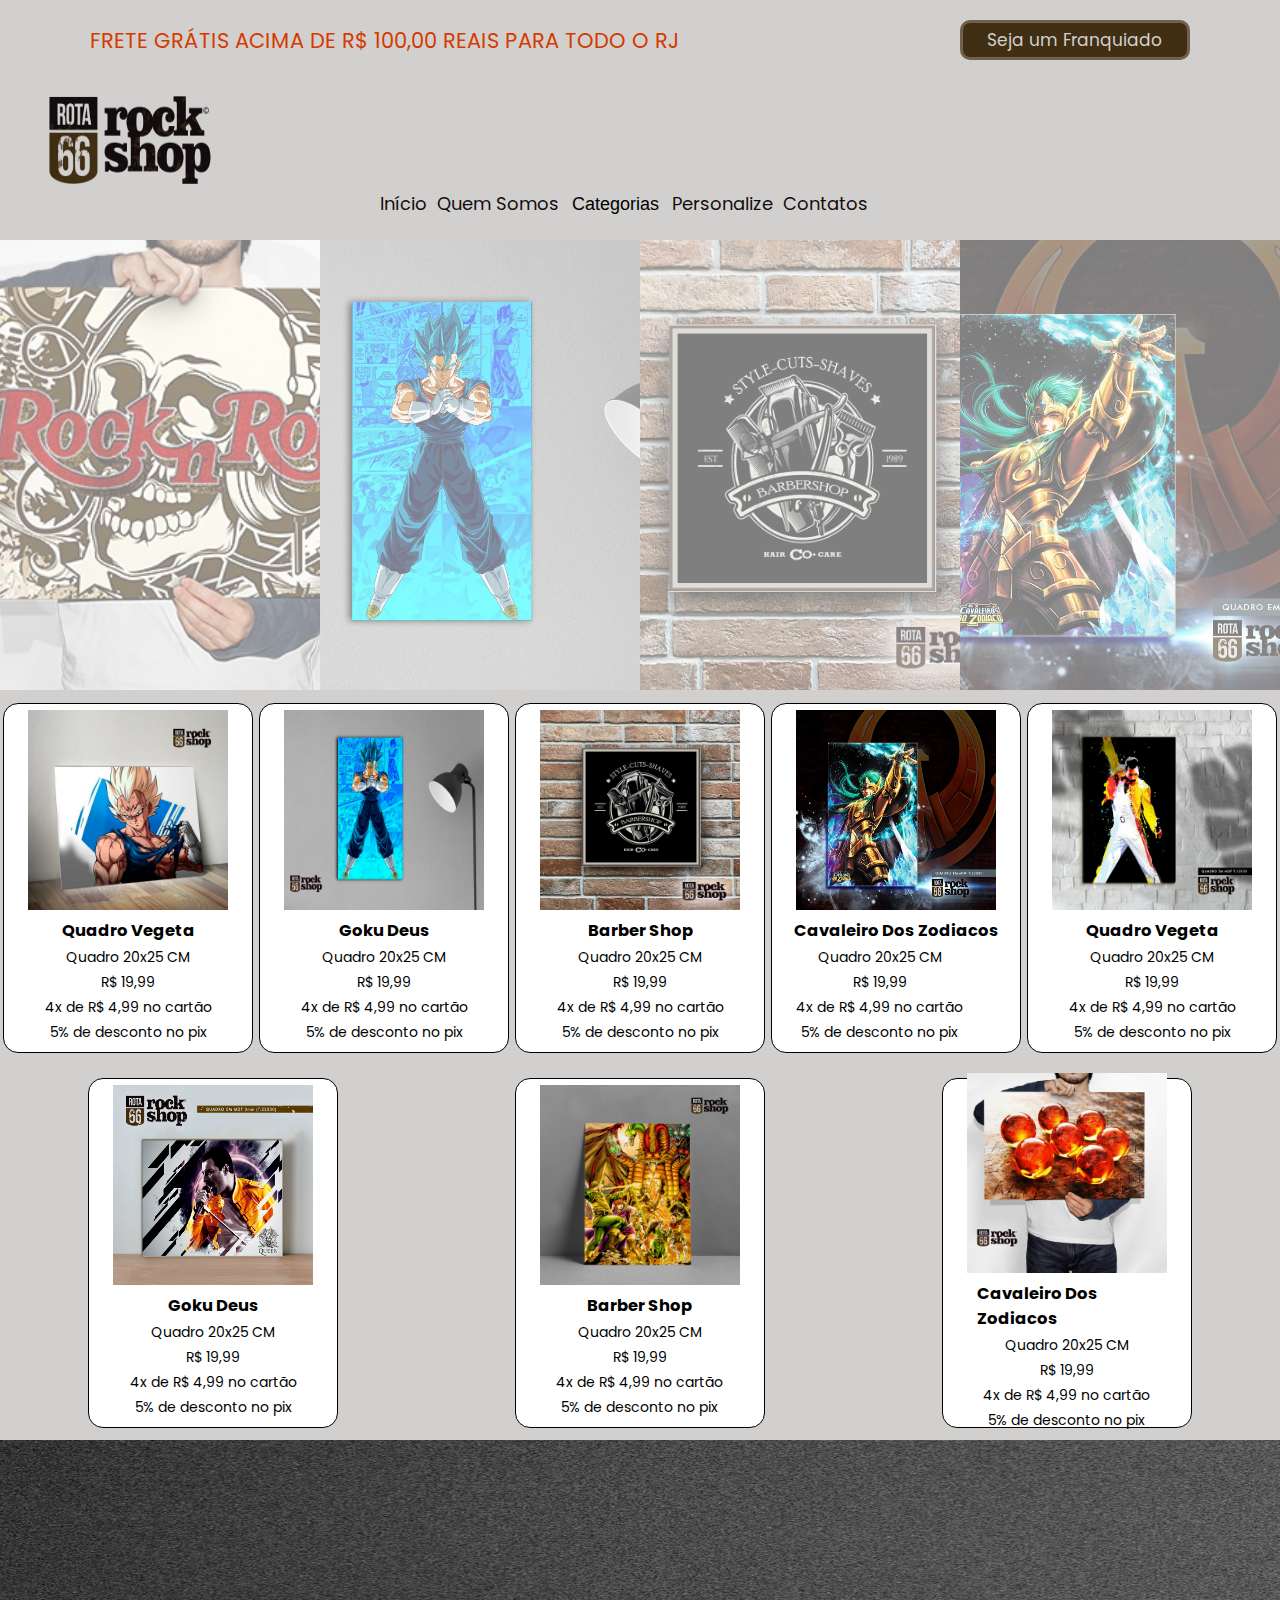
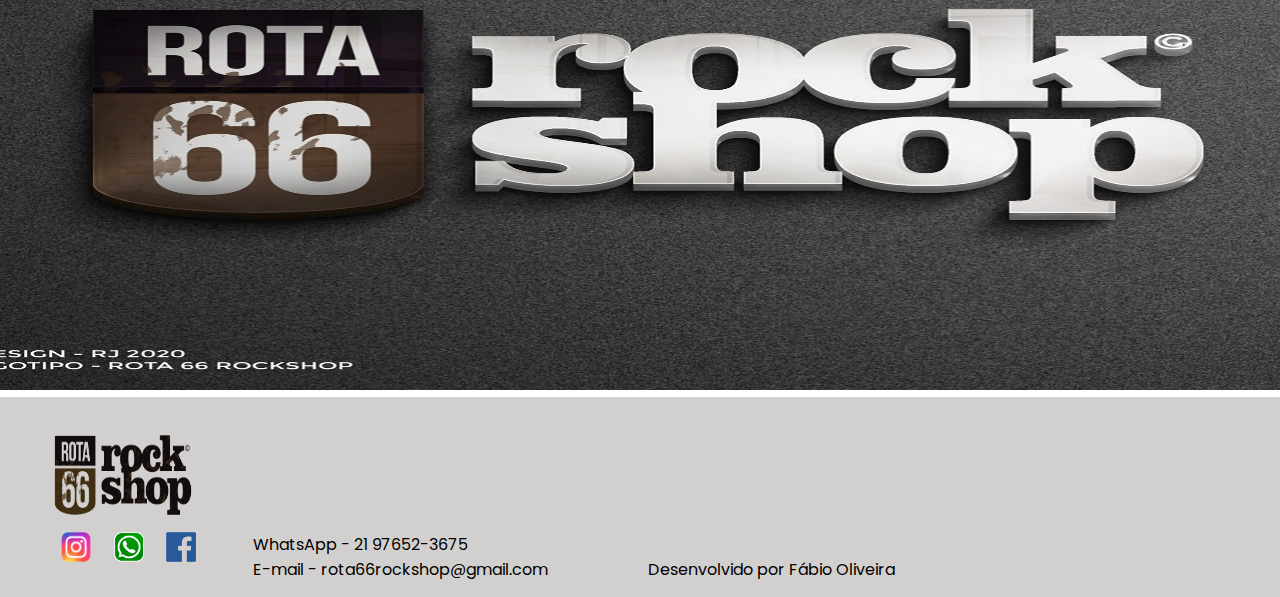
<file: index.html>
<!DOCTYPE html>
<html lang="pt-BR">
<head>
    <meta charset="UTF-8">
    <meta http-equiv="X-UA-Compatible" content="IE=edge">
    <meta name="viewport" content="width=device-width, initial-scale=1.0">
    <title>Rota - 66</title>

    <!-- Fontes -->
    <link rel="preconnect" href="https://fonts.googleapis.com">
    <link rel="preconnect" href="https://fonts.gstatic.com" crossorigin>
    <link href="https://fonts.googleapis.com/css2?family=Poppins:wght@300;400;500;700&display=swap" rel="stylesheet">

    <!-- CSS -->
    <link rel="stylesheet" href="./public/assets/css/style.css">
    <link rel="stylesheet" href="./public/assets/css/menu-1.css">
    <link rel="stylesheet" href="./public/assets/css/menu-2.css">
    <link rel="stylesheet" href="./public/assets/css/carrosel-sugestoes.css">
    <link rel="stylesheet" href="./public/assets/css/vitrineprincipal.css">
    <link rel="stylesheet" href="./public/assets/css/rodape.css">
    <link rel="stylesheet" href="./public/assets/css/fonts.css">

    
    <link rel="stylesheet" href="./public/assets/css/reset.css">

    <link rel="stylesheet" href="https://fonts.googleapis.com/css2?family=Material+Symbols+Outlined:opsz,wght,FILL,GRAD@48,400,0,0" />

</head>
<body>
    <!-- Pagina principal -->
    <!-- Menu-1 -->
    <section class="menu-1">
      <span id="frete">FRETE GRÁTIS acima de R$ 100,00 Reais Para todo o RJ</span>
      <a href="#"><span id="franquiado">Seja um Franquiado</span></a>
    </section>

    <!-- Menu-2-->
    <header class="cabecalho">
      <span id="logo">
        <img id="logo" src="./public/assets/img/rota-66.png" alt="rota-66">
      </span>
      
      <ul class="itens-lista">
        <li><a href="./index.html">Início</a></li>
        <li><a href="./quem-somos.html">Quem Somos</a></li>
        <li>
        <div class="dropdown">
          <button class="dropbtn">Categorias</button>
          <div class="dropdown-content">
            <a href="#">Animes</a>
            <a href="#">Bandas</a>
            <a href="#">Personagens</a>
            <a href="#">Mosaicos</a>
            <a href="#">Veiculos</a>
            <a href="#">Diversos</a>
            <a href="#">Para o seu negocio</a>
          </div>
        </div>
        </li>
        <li><a href="#">Personalize</a></li>
        <li><a href="#">Contatos</a></li>
      </ul>
    </header>
    

    <!-- Carrosel sugestoes -->
    <!--Teste de novo carrosel-->
    <section class="carrosel-novo">
      <img src="./public/assets/img/banner.jpg" alt="img-1">
      <img src="./public/assets/img/img-2.jpg" alt="img-2">
      <img src="./public/assets/img/img-3.jpg" alt="img-3">
      <img src="./public/assets/img/img-4.jpg" alt="img-4">
    </section>

    <!-- <section class="carrosel-1">
      <span class="carrosel-slide"> -->
        <!-- Radio buttons-->
        <!-- <input type="radio" name="radio-btn" id="radio-1">
        <input type="radio" name="radio-btn" id="radio-2">
        <input type="radio" name="radio-btn" id="radio-3">
        <input type="radio" name="radio-btn" id="radio-4"> -->

        <!-- Slide img-->
        <!-- <span class="slides-1">
          <img src="./public/assets/img/banner.jpg" alt="img-1">
        </span>
        
        <span class="slides">
          <img src="./public/assets/img/img-2.jpg" alt="img-2">
        </span>
        
        <span class="slides">
          <img src="./public/assets/img/img-3.jpg" alt="img-3">
        </span>
        
        <span class="slides">
          <img src="./public/assets/img/img-4.jpg" alt="img-4">
        </span> -->
        
        <!-- Navegação auto -->
        <!-- <span class="navegacao-auto">
          <span class="auto-btn1"></span>
          <span class="auto-btn2"></span>
          <span class="auto-btn3"></span>
          <span class="auto-btn4"></span>
        </span>
      </span>

      <span class="manual-navegacao">
        <label for="radio-1" class="manual-btn"></label>
        <label for="radio-2" class="manual-btn"></label>
        <label for="radio-3" class="manual-btn"></label>
        <label for="radio-4" class="manual-btn"></label>
      </span>
    </section> -->

    <!-- Vitrine Principal-->
    <main class="vitrine-principal">

      <!-- Caixa 1 -->
      <article class="cartao">
        <article class="img">
          <img src="./public/assets/img/img-1.jpg" alt="img-1">
        </article>
  
        <article class="caixa-texto">
          <h3 class="titulo" id="caixa-1">Quadro Vegeta</h3>
          <p>Quadro 20x25 CM</p>
          <p>R$ 19,99</p>
          <p>4x de R$ 4,99 no cartão</p>
          <p>5% de desconto no pix</p>
        </article>
      </article>

      <!-- Caixa 2 -->
      <article class="cartao">
        <article class="img">
          <img src="./public/assets/img/img-2.jpg" alt="img-2">
        </article>
        
        <article class="caixa-texto">
          <h3 class="titulo" id="caixa-2">Goku Deus</h3>
          <p>Quadro 20x25 CM</p>
          <p>R$ 19,99</p>
          <p>4x de R$ 4,99 no cartão</p>
          <p>5% de desconto no pix</p>
        </article>
      </article>

      <!-- Caixa 3 -->
      <article class="cartao">
        <article class="img">
          <img src="./public/assets/img/img-3.jpg" alt="img-3">
        </article>
  
        <article class="caixa-texto">
          <h3 class="titulo" id="caixa-3">Barber Shop</h3>
          <p>Quadro 20x25 CM</p>
          <p>R$ 19,99</p>
          <p>4x de R$ 4,99 no cartão</p>
          <p>5% de desconto no pix</p>
        </article>
      </article>
      
      <!-- Caixa 4 -->
      <article class="cartao">
        <article class="img">
          <img src="./public/assets/img/img-4.jpg" alt="img-4">
        </article>
  
        <article class="caixa-texto">
          <h3 class="titulo" id="caixa-4">Cavaleiro Dos Zodiacos</h3>
          <p>Quadro 20x25 CM</p>
          <p>R$ 19,99</p>
          <p>4x de R$ 4,99 no cartão</p>
          <p>5% de desconto no pix</p>
        </article>
      </article>

      <!-- Caixa 5 -->
      <article class="cartao">
        <article class="img">
          <img src="./public/assets/img/img-5.jpg" alt="img-5">
        </article>
  
        <article class="caixa-texto">
          <h3 class="titulo" id="caixa-5">Quadro Vegeta</h3>
          <p>Quadro 20x25 CM</p>
          <p>R$ 19,99</p>
          <p>4x de R$ 4,99 no cartão</p>
          <p>5% de desconto no pix</p>
        </article>
      </article>

      <!-- Caixa 6 -->
      <article class="cartao">
        <article class="img">
          <img src="./public/assets/img/img-6.png" alt="img-6">
        </article>
        
        <article class="caixa-texto">
          <h3 class="titulo" id="caixa-6">Goku Deus</h3>
          <p>Quadro 20x25 CM</p>
          <p>R$ 19,99</p>
          <p>4x de R$ 4,99 no cartão</p>
          <p>5% de desconto no pix</p>
        </article>
      </article>

      <!-- Caixa 7 -->
      <article class="cartao">
        <article class="img">
          <img src="./public/assets/img/img-7.jpg" alt="img-7">
        </article>
  
        <article class="caixa-texto">
          <h3 class="titulo" id="caixa-7">Barber Shop</h3>
          <p>Quadro 20x25 CM</p>
          <p>R$ 19,99</p>
          <p>4x de R$ 4,99 no cartão</p>
          <p>5% de desconto no pix</p>
        </article>
      </article>
      
      <!-- Caixa 8 -->
      <article class="cartao">
        <article class="img">
          <img src="./public/assets/img/img-8.jpg" alt="img-8">
        </article>
  
        <article class="caixa-texto">
          <h3 class="titulo" id="caixa-8">Cavaleiro Dos Zodiacos</h3>
          <p>Quadro 20x25 CM</p>
          <p>R$ 19,99</p>
          <p>4x de R$ 4,99 no cartão</p>
          <p>5% de desconto no pix</p>
        </article>
      </article>
    </main>

    <img id="banner" src="./public/assets/img/logo-3d.jpg" alt="logo-3d">

  
    <!-- Rodapé -->
    <footer class="rodape">
      <article class="redes-sociais">
        <span class="-icon-logo">
          <img src="./public/assets/img/rota-66.png" alt="rota-66" id="rota-66">
        </span>
        <span class="icons-redes">
          <img src="./public/assets/img/icon-instagram.png" alt="icon-instagram" id="instagram">
          <img src="./public/assets/img/icon-watsapp.png" alt="icon-watsapp" id="whatsapp">
          <img src="./public/assets/img/icon-facebook.png" alt="icon-facebook" id="facebook">
        </span>
      </article>

      <article class="informacoes-textos">
        <section class="contatos">
          <span>WhatsApp - 21 97652-3675</span>
          <span>E-mail - rota66rockshop@gmail.com</span>
        </section>
  
        <!-- <section class="pagamentos">
          <span>Formas de Pagamentos
            <img src="" alt="">
            <img src="" alt="">
          </span>
        </section> -->
  
        <span id="desenvolvedor">Desenvolvido por <a href="https://www.linkedin.com/in/fabio-oliveira-a8a60321b/">Fábio Oliveira</a></span>
      </article>
    </footer>

    <script src="./public/assets/js/carrosel-1.js"></script>
</body>
</html>
</file>
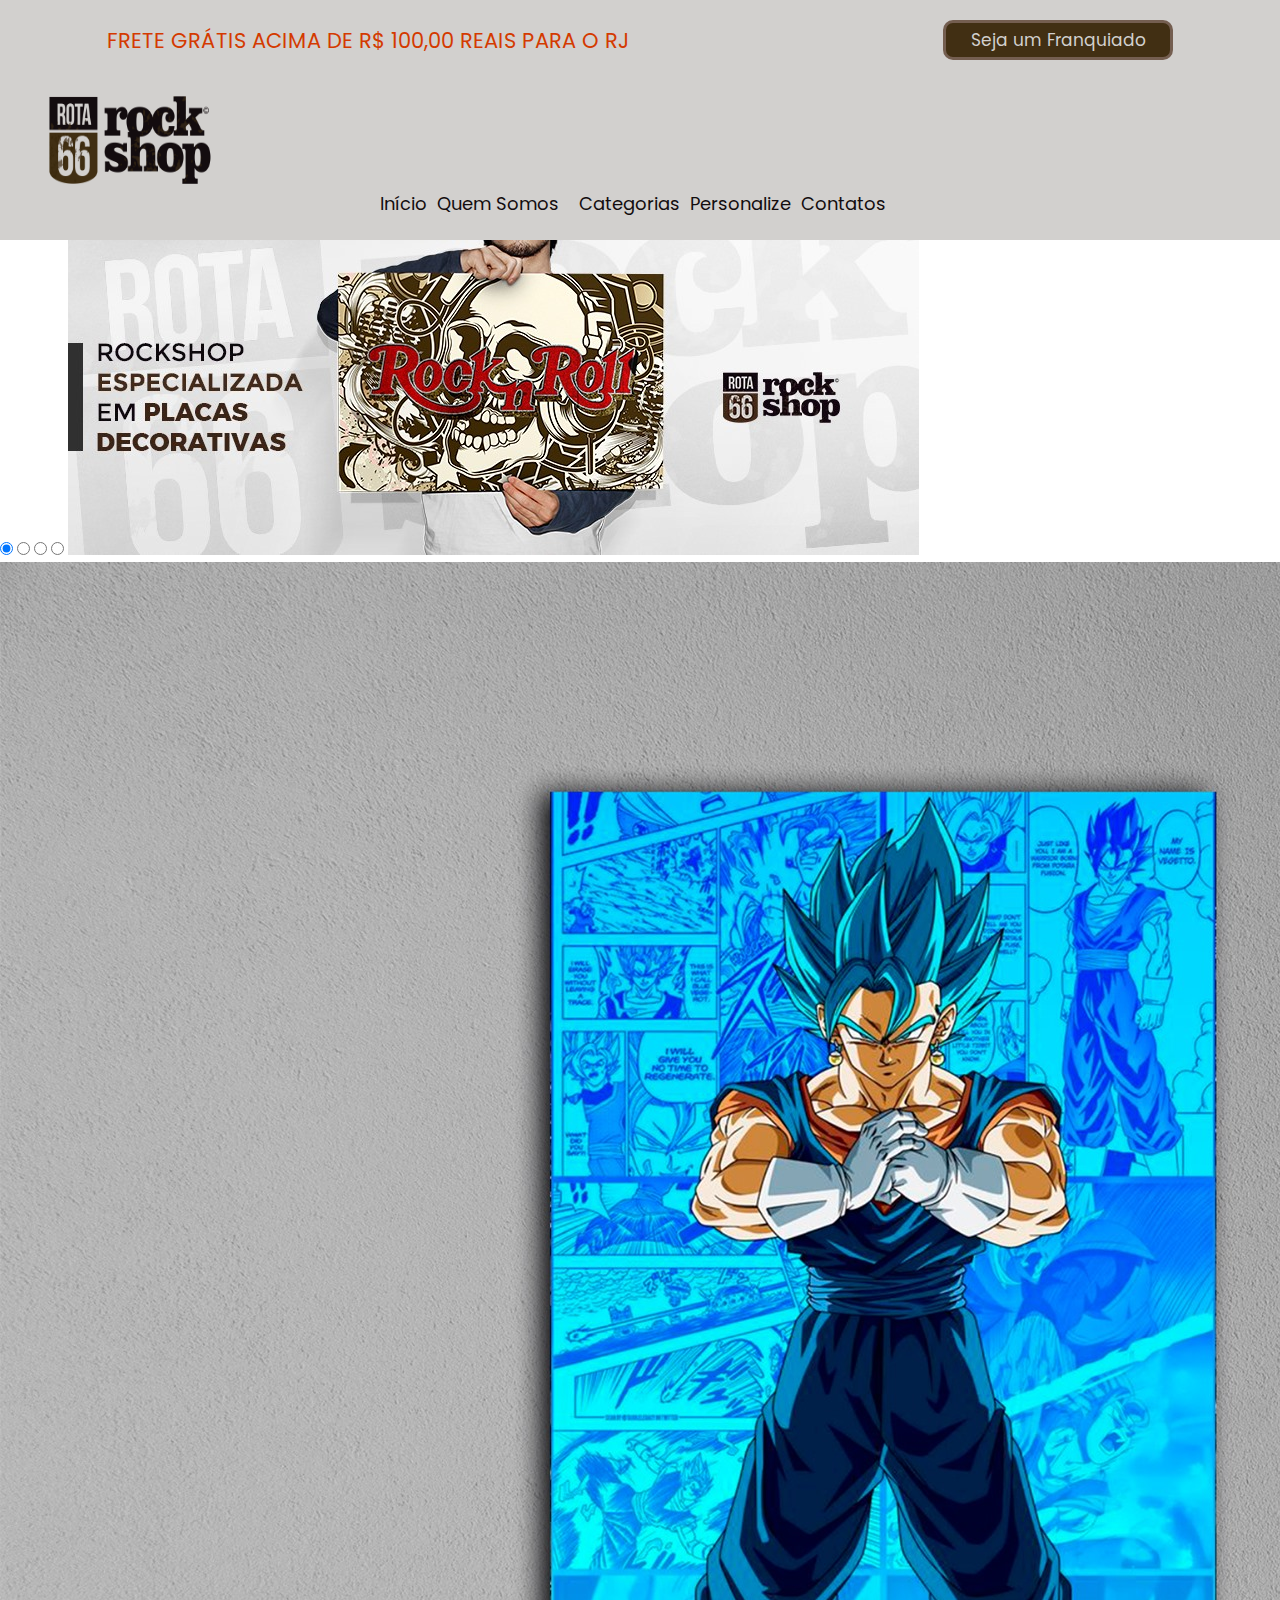
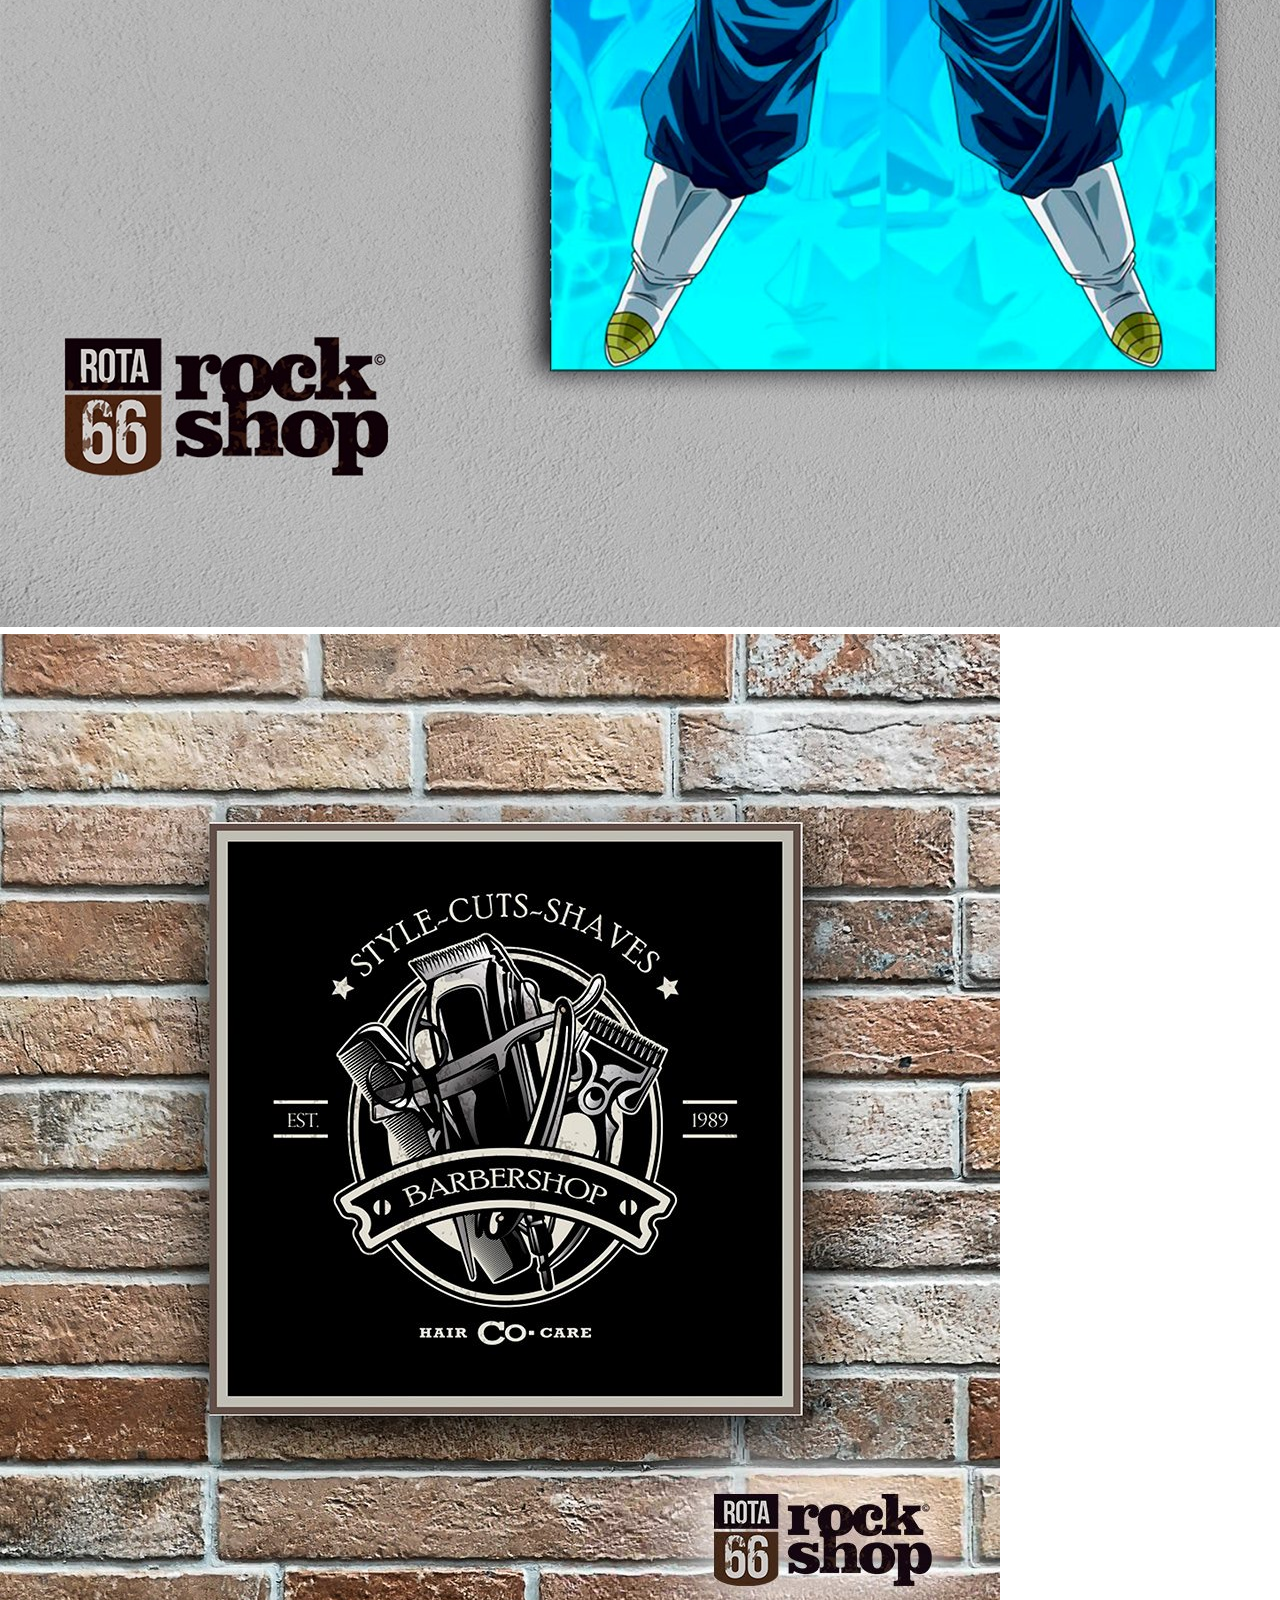
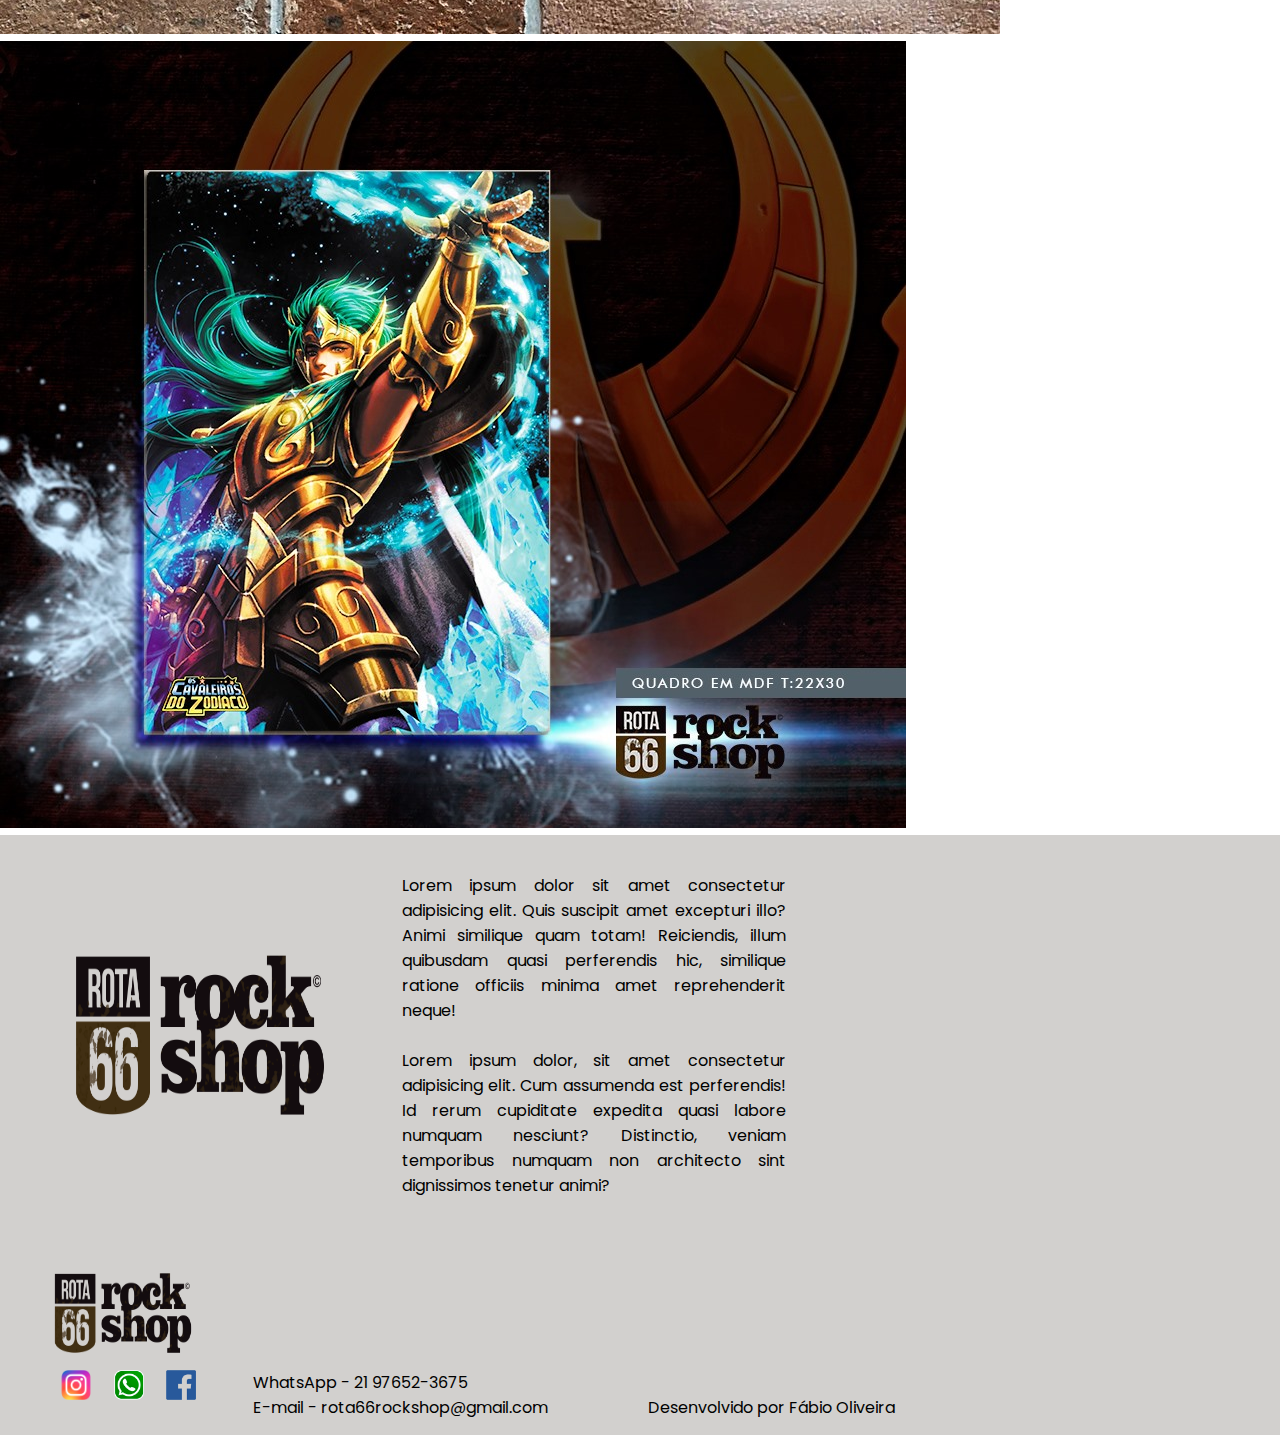
<file: quem-somos.html>
<!DOCTYPE html>
<html lang="pt-BR">
<head>
    <meta charset="UTF-8">
    <meta http-equiv="X-UA-Compatible" content="IE=edge">
    <meta name="viewport" content="width=device-width, initial-scale=1.0">
    <title>Rota - 66</title>

    <!-- Fontes -->
    <link rel="preconnect" href="https://fonts.googleapis.com">
    <link rel="preconnect" href="https://fonts.gstatic.com" crossorigin>
    <link href="https://fonts.googleapis.com/css2?family=Poppins:wght@300;400;500;700&display=swap" rel="stylesheet">

    <!-- CSS -->
    <link rel="stylesheet" href="./public/assets/css/quem-somos.css">
    <link rel="stylesheet" href="./public/assets/css/style.css">
    <link rel="stylesheet" href="./public/assets/css/menu-1.css">
    <link rel="stylesheet" href="./public/assets/css/menu-2.css">
    <link rel="stylesheet" href="./public/assets/css/carrosel-sugestoes.css">
    <link rel="stylesheet" href="./public/assets/css/vitrineprincipal.css">
    <link rel="stylesheet" href="./public/assets/css/rodape.css">
    <link rel="stylesheet" href="./public/assets/css/fonts.css">

    
    <link rel="stylesheet" href="./public/assets/css/reset.css">
    
    

    <link rel="stylesheet" href="https://fonts.googleapis.com/css2?family=Material+Symbols+Outlined:opsz,wght,FILL,GRAD@48,400,0,0" />

    

</head>
<body>
    <!-- Pagina principal -->
    <!-- Menu-1 -->
    <section class="menu-1">
      <span id="frete">FRETE GRÁTIS acima de R$ 100,00 Reais Para o RJ</span>
      <a href="#"><span id="franquiado">Seja um Franquiado</span></a>
    </section>

    <!-- Menu-2-->
    <header class="cabecalho">
      
      <span id="logo">
        <img id="logo" src="./public/assets/img/rota-66.png" alt="rota-66">
      </span>
      
      <ul class="itens-lista">
        
        <li><a href="./index.html">Início</a></li>
        <li><a href="./quem-somos.html">Quem Somos</a></li>
        <li>
          <li><a id="categoria-oculta" href="#">Categorias</a></li>
          <!-- <ul>
            <li><a href="#">Animes</a></li>
            <li><a href="#">Bandas</a></li>
            <li><a href="#">Personagens</a></li>
            <li><a href="#">Para o seu negocio</a></li>
            <li><a href="#">Veiculos</a></li>
            <li><a href="#">Mosaicos</a></li>
            <li><a href="#">Diversos</a></li>
          </ul> -->
        </li>
        <li><a href="#">Personalize</a></li>
        <li><a href="#">Contatos</a></li>
      </ul>
      
    </header>
    

    <!-- Carrosel sugestoes -->
    <section class="carrosel-1">
      <span class="carrosel-slide">
        <!-- Radio buttons-->
        <input type="radio" name="radio-btn" id="radio-1">
        <input type="radio" name="radio-btn" id="radio-2">
        <input type="radio" name="radio-btn" id="radio-3">
        <input type="radio" name="radio-btn" id="radio-4">

        <!-- Slide img-->
        <span class="slides-1">
          <img src="./public/assets/img/banner.jpg" alt="img-1">
        </span>
        
        <span class="slides">
          <img src="./public/assets/img/img-2.jpg" alt="img-2">
        </span>
        
        <span class="slides">
          <img src="./public/assets/img/img-3.jpg" alt="img-3">
        </span>
        
        <span class="slides">
          <img src="./public/assets/img/img-4.jpg" alt="img-4">
        </span>
        
        <!-- Navegação auto -->
        <span class="navegacao-auto">
          <span class="auto-btn1"></span>
          <span class="auto-btn2"></span>
          <span class="auto-btn3"></span>
          <span class="auto-btn4"></span>
        </span>
      </span>

      <span class="manual-navegacao">
        <label for="radio-1" class="manual-btn"></label>
        <label for="radio-2" class="manual-btn"></label>
        <label for="radio-3" class="manual-btn"></label>
        <label for="radio-4" class="manual-btn"></label>
      </span>
    </section>



    <section class="quem-somos">
        <article>
            <img src="./public/assets/img/rota-66.png" alt="rota-66">
            <p>Lorem ipsum dolor sit amet consectetur adipisicing elit. Quis suscipit amet excepturi illo? Animi similique quam totam! Reiciendis, illum quibusdam quasi perferendis hic, similique ratione officiis minima amet reprehenderit neque! <br>
            <br>
            Lorem ipsum dolor, sit amet consectetur adipisicing elit. Cum assumenda est perferendis! Id rerum cupiditate expedita quasi labore numquam nesciunt? Distinctio, veniam temporibus numquam non architecto sint dignissimos tenetur animi?
            </p>
        </article>
    </section>

  
    <!-- Rodapé -->
    <footer class="rodape">
      <article class="redes-sociais">
        <span class="-icon-logo">
          <img src="./public/assets/img/rota-66.png" alt="rota-66" id="rota-66">
        </span>
        <span class="icons-redes">
          <img src="./public/assets/img/icon-instagram.png" alt="icon-instagram" id="instagram">
          <img src="./public/assets/img/icon-watsapp.png" alt="icon-watsapp" id="whatsapp">
          <img src="./public/assets/img/icon-facebook.png" alt="icon-facebook" id="facebook">
        </span>
      </article>

      <article class="informacoes-textos">
        <section class="contatos">
          <span>WhatsApp - 21 97652-3675</span>
          <span>E-mail - rota66rockshop@gmail.com</span>
        </section>
  
        <!-- <section class="pagamentos">
          <span>Formas de Pagamentos
            <img src="" alt="">
            <img src="" alt="">
          </span>
        </section> -->
  
        <span id="desenvolvedor">Desenvolvido por <a href="https://www.instagram.com/fabio.oliveira92/">Fábio Oliveira</a></span>
      </article>
    </footer>

    <script src="./public/assets/js/carrosel-1.js"></script>
</body>
</html>
</file>
<file: public/assets/css/style.css>
body{
    font-family: 'Poppins', sans-serif;
    max-width: 1366px;
    color: #fff;
    background-color: #fff;
}
</file>
<file: public/assets/css/menu-1.css>
/* Seção menu 1*/
.menu-1{
    display: flex;
    justify-content: space-around;
    align-items: center;
    background-color: #d2d0ce;
    width: 100%;
    height: 80px;
    
}
a {
    color: #d2d0ce;
}

span#franquiado{
    font-size: 17px;
    display: flex;
    justify-content: center;
    align-items: center;
    background-color: #412f13;
    border: 3px solid #745e50;
    border-radius: 10px;
    width: 230px;
    height: 40px;
    margin-left: 100px;
}

#frete{
    font-family: 'poppins-bold-webfont', poppins;
    text-transform: uppercase;
    font-size: 21px;
    display: flex;
    justify-content: center;
    align-items: center;
    grid-column: 2/3;
    color: #d43a00;
    /* -webkit-text-stroke: 1px #fff; */
}

#frete:hover{
    color: #745e50;
}

a #franquiado:hover{
    color: #745e50;
}
</file>
<file: public/assets/css/menu-2.css>
/* Seção Menu 2 */
header.cabecalho{
    display: grid;
    grid-template-columns: 1fr 1fr 1fr;
    gap: 10px;
    background-color: #d2d0ce;
    margin: 0 auto;
    max-height: 160px;
}


.cabecalho{
    position: relative;
}

#logo{
    grid-column: 1/1;
    
}

img#logo{
    position: relative;
    bottom: 50px;
    width: 260px;
    height: 220px;
}

ul.itens-lista{
    display: flex;
    flex-direction: row;
    width: 530px;
    height: 30px;
}

ul.itens-lista li{
    margin: 5px;
    margin-top: 110px;

}

ul.itens-lista a{
    color: #130d0f;
}

.itens-lista{
    font-size: 18px;
}

ul.itens-lista li:hover a{
    color: #d43a00;
}


/* Dropdown Button */
.dropbtn {
    color: #000000;
    padding: 3px;
    font-size: 18px;
    background-color: transparent;
    border: none;
    border-radius: 2px;
}

/* The container <div> - needed to position the dropdown content */
.dropdown {
    position: relative;
    display: inline-block;
}
  
/* Dropdown Content (Hidden by Default) */
.dropdown-content {
    display: none;
    position: absolute;
    background-color: #f1f1f1;
    min-width: 160px;
    box-shadow: 0px 8px 16px 0px rgba(0,0,0,0.2);
    z-index: 1;
}
  
/* Links inside the dropdown */
.dropdown-content a {
    color: black;
    padding: 12px 16px;
    text-decoration: none;
    display: block;
}

/* Change color of dropdown links on hover */
.dropdown-content a:hover {background-color: #fff;}
  
/* Show the dropdown menu on hover */
.dropdown:hover .dropdown-content {display: block;}
  
/* Change the background color of the dropdown button when the dropdown content is shown */
.dropdown:hover .dropbtn {background-color: #ffffff;}


/* alteração nova
ul.itens-lista{
    width: max-content;
}
.itens-lista p{
    background-color: #d43a00;
    display: flex;
    width: 100px;
    padding: 10px;
    font-size: 25px;
    gap: 10px;
    box-sizing: border-box;
}
.itens-lista p span{
    transform: rotate(90deg);
    font-family: monospace;
}
ul{
    position: absolute;
    width: 150px;
    background-color: rgba(255,255,255,0.7);
    list-style: none;
    text-align: left;
    transition: all .3s;
    opacity: 0;
    visibility: hidden;
}
li a{
    display: flex;
    color: #130d0f;
    padding: 10px 0 10px 20px;
    font-size: 20px;
    text-decoration: none;
    box-sizing: border-box;
    transition: all .3s;
}
.itens-lista p:hover ~ ul,:hover{
    opacity: 1;
    visibility: visible;
}
a:hover{
    background-color: rgba(0,0,0,0.555);
} */
</file>
<file: public/assets/css/carrosel-sugestoes.css>
/* Carrosel sugestoes novo */
* {margin: 0;}

.carrosel-novo{
    display: flex;
    width: 100%;
    height: 450px;
}

.carrosel-novo img{
    aspect-ratio: 9/16;
    min-width: 0;
    flex: 1 1 10px;
    object-fit: cover;
    opacity: .5;
    transition: .5s;
}

.carrosel-novo img:hover{
    flex: 1 1 100px;
    opacity: 1;
}

/* Carrosel sugestoes */
/* .carrosel-1{
    margin: 0 auto;
    width: 100%;
    height: 350px;
    overflow: hidden;
}

.carrosel-1{
    padding: 10px;
}

.carrosel-1 span img{
    display: flex;
    justify-content: center;
    width: 100%;
    height: 350px;
}

.carrosel-slide{
    width: 400%;
    height: 400px;
    display: flex;
}

.carrosel-slide input{
    display: none;
}

.slides{
    width: 25%;
    position: relative;
    transition: 2s;
}

.slides img{
    width: 1300px;
}

.manual-navegacao{
    position: absolute;
    width: 1300px;
    margin-top: -76px;
    margin-left: 20px;
    display: flex;
    justify-content: center;
}

.manual-btn{
    border: 2px solid #000;
    padding: 5px;
    border-radius: 10px;
    cursor: pointer;
    transition: 1s;
}

.manual-btn:not(:last-child){
    margin-right: 10px;
}

.manual-btn:hover{
    background-color: #fff;
}

#radio-1:checked ~ .slides-1{
    margin-left: 7%;
}

#radio-2:checked ~ .slides-1{
    margin-left: -17%;
}

#radio-3:checked ~ .slides-1{
    margin-left: -42%;
}

#radio-4:checked ~ .slides-1{
    margin-left: -68%;
}

.navegacao-auto span{
    border: 2px solid #20a6ff;
    padding: 5px;
    border-radius: 10px;
    cursor: pointer;
    transition: 1s;
}

.navegacao-auto{
    position: absolute;
    width: 800px;
    margin-top: 324px;
    margin-left: 270px;

    
    display: flex;
    justify-content: center;
}

.navegacao-auto span:not(:last-child){
    margin-right: 10px;
}

#radio-1:checked ~ .navegacao-auto .auto-btn1{
    background-color: #fff;
}

#radio-2:checked ~ .navegacao-auto .auto-btn2{
    background-color: #fff;
}

#radio-3:checked ~ .navegacao-auto .auto-btn3{
    background-color: #fff;
}

#radio-4:checked ~ .navegacao-auto .auto-btn4{
    background-color: #fff;
} */
</file>
<file: public/assets/css/vitrineprincipal.css>
.vitrine-principal{
    font-size: 14px;
    display: flex;
    flex-direction: row;
    flex-wrap: wrap;
    justify-content: space-around;
    align-items: center;
    background-color: #d2d0ce;
    max-width: 100%;
    height: 750px;
}

.cartao{
    display: flex;
    flex-direction: column;
    justify-content: center;
    align-items: center;
    background-color: #fff;
    width: 250px;
    height: 350px;
    padding: 15px;
    border-radius: 15px;
    border: 1px solid #000;
}

.img img{
    width: 200px;
    height: 200px;
}

.caixa-texto{
    display: flex;
    flex-direction:column;
    color: #000;
}

.caixa-texto h3, p{
    display: flex;
    justify-content: center;
    align-items: center;
    width: 180px;
    margin: 2px;
}

h3#caixa-4.titulo{
    display: flex;
    justify-content: space-around;
    width: 213px;
}

.cartao .img .caixa-texto{
    display: flex;
    justify-content: center;
}

#banner{
    width: 100%;
    height: 550px;
}
</file>
<file: public/assets/css/rodape.css>
/* Rodape */
.rodape{
    display: flex;
    background-color: #d2d0ce;
    color: #000000;
    padding: 15px;
    width: 100%;
    height: 200px;
}

.redes-sociais img{
    width: 100px;
    height: 100px;
    margin: 20px;
    margin-left: -2px;
}

.redes-sociais img#rota-66{
    width: 220px;
    height: 200px;
    margin-bottom: -20px;
}

.redes-sociais img#instagram{
    width: 52px;
    height: 30px;
    margin-right: 10px;
    flex: 1 1 10px;
}

.redes-sociais img#whatsapp{
    width: 30px;
    height: 30px;
}

.redes-sociais img#facebook{
    width: 30px;
    height: 30px;
}

.redes-sociais{
    display: flex;
    flex-direction: column;
    justify-content: center;
    align-items: center;
    margin: 0px 0px 50px 0px;
}

.icons-redes img{
    margin-top: -30px;
}

.contatos span{
    display: flex;
    flex-direction: column;
    justify-content: center;
}

.informacoes-textos{
    display: flex;
    flex-direction: row;
    justify-content: space-around;
    align-items: flex-end;
}

.informacoes-textos .contatos, #desenvolvedor{
    margin: 0px 100px 0px 0px;
}

#desenvolvedor a{
    text-decoration: none;
    color: #000000;
}

#desenvolvedor a:hover{
    font-weight: bold;
    color: #d43a00;
}
</file>
<file: public/assets/css/fonts.css>
@import url('https://fonts.googleapis.com/css2?family=Poppins:wght@300;400;500;700&display=swap');


/* @font-face {
    font-family: 'poppinsblack';
    src: url('../components/fonts/poppins-black-webfont.woff2') format('woff2'),
         url('../components/fonts/poppins-black-webfont.woff') format('woff');
    font-weight: normal;
    font-style: normal;
  
}
  
  
  
  
@font-face {
     font-family: 'poppinsbold';
     src: url('../components/fonts/poppins-bold-webfont.woff2') format('woff2'),
          url('../components/fonts/poppins-bold-webfont.woff') format('woff');
     font-weight: normal;
     font-style: normal;

}
  
  
@font-face {
     font-family: 'poppinslight';
     src: url('../components/fonts/poppins-light-webfont.woff2') format('woff2'),
          url('../fonts/poppins-light-webfont.woff') format('woff');
     font-weight: normal;
     font-style: normal;

}
  
  
@font-face {
     font-family: 'poppinsmedium';
     src: url('../components/fonts/poppins-medium-webfont.woff2') format('woff2'),
          url('../components/fonts/poppins-medium-webfont.woff') format('woff');
     font-weight: normal;
     font-style: normal;

}
  
@font-face {
     font-family: 'poppinsregular';
     src: url('../components/fonts/poppins-regular-webfont.woff2') format('woff2'),
          url('../components/fonts/poppins-regular-webfont.woff') format('woff');
     font-weight: normal;
     font-style: normal;
}
  
@font-face {
     font-family: 'poppinssemibold';
     src: url('../components/fonts/poppins-semibold-webfont.woff2') format('woff2'),
          url('../components/fonts/poppins-semibold-webfont.woff') format('woff');
     font-weight: normal;
     font-style: normal;
} */
</file>
<file: public/assets/css/quem-somos.css>
section.quem-somos{
    background-color: #d2d0ce;
}

section.quem-somos article{
    display: flex;
    flex-direction: row;
}

section.quem-somos p{
    text-align: justify;
    width: 30%;
}

section.quem-somos p:hover{
    color: #412f13;
}

section.quem-somos p{
    color: #000;
}

section.quem-somos img{
    width: 400px;
    height: 400px;
}
</file>
